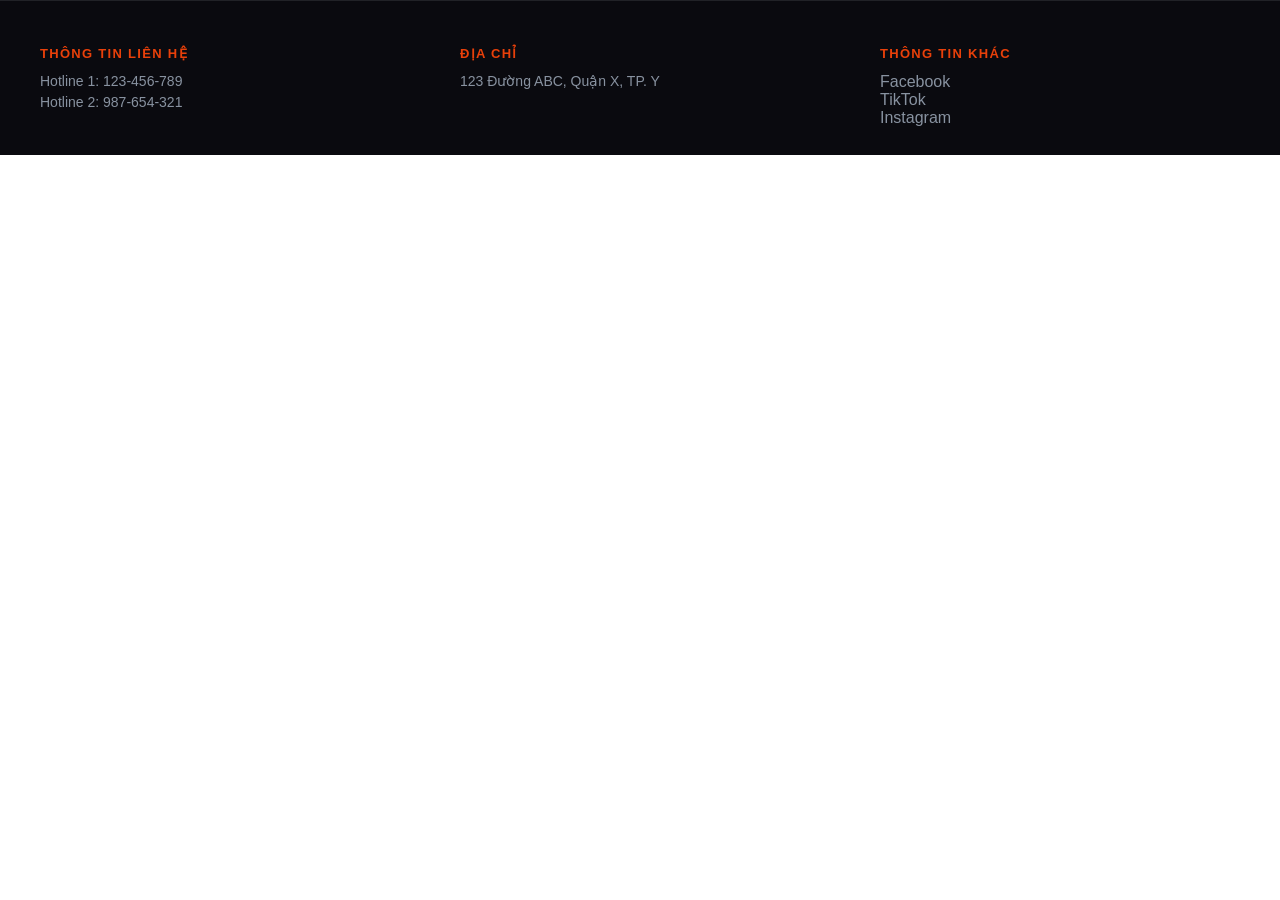
<file: frontend/footer.html>
<!DOCTYPE html>
<html lang="vi">
<head>
    <meta charset="UTF-8">
    <meta name="viewport" content="width=device-width, initial-scale=1.0">
    <meta http-equiv="X-UA-Compatible" content="IE=edge">
    <title>Footer</title>
    <link rel="stylesheet" href="footer.css">
</head>
<body>
    <div id="footer">
      <div class="footer-column">
        <h4>Thông tin liên hệ</h4>
        <p>Hotline 1: 123-456-789</p>
        <p>Hotline 2: 987-654-321</p>
      </div>
      <div class="footer-column">
        <h4>Địa chỉ</h4>
        <p>123 Đường ABC, Quận X, TP. Y</p>
      </div>
      <div class="footer-column">
        <h4>Thông tin khác</h4>
        <a href="https://www.facebook.com/ngoxuany2k10">Facebook</a><br />
        <a href="#">TikTok</a><br />
        <a href="#">Instagram</a>
      </div>
    </div>
</body>
</html>
</file>
<file: frontend/footer.css>
html, body {
    height: 100%;
    margin: 0;
    box-sizing: border-box;
}

*, *:before, *:after {
    box-sizing: inherit;
}

#container {
    display: flex;
    flex-direction: column;
    min-height: 100vh;
}

#content {
    flex: 1;
}

#footer {
    background: #0A0A0F;
    color: #C0C8D4;
    padding: 28px 40px;
    font-family: 'Inter', Arial, sans-serif;
    display: flex;
    justify-content: space-between;
    border-top: 1px solid rgba(192, 200, 212, 0.12);
}

.footer-column {
    width: 30%;
}

h4 {
    color: #E8400A;
    margin-bottom: 12px;
    font-size: 13px;
    text-transform: uppercase;
    letter-spacing: 0.1em;
}

a {
    color: #8892A0;
    text-decoration: none;
    transition: color 0.2s;
}

a:hover {
    color: #E8400A;
}

p {
    margin: 5px 0;
    font-size: 14px;
    color: #8892A0;
}
</file>
